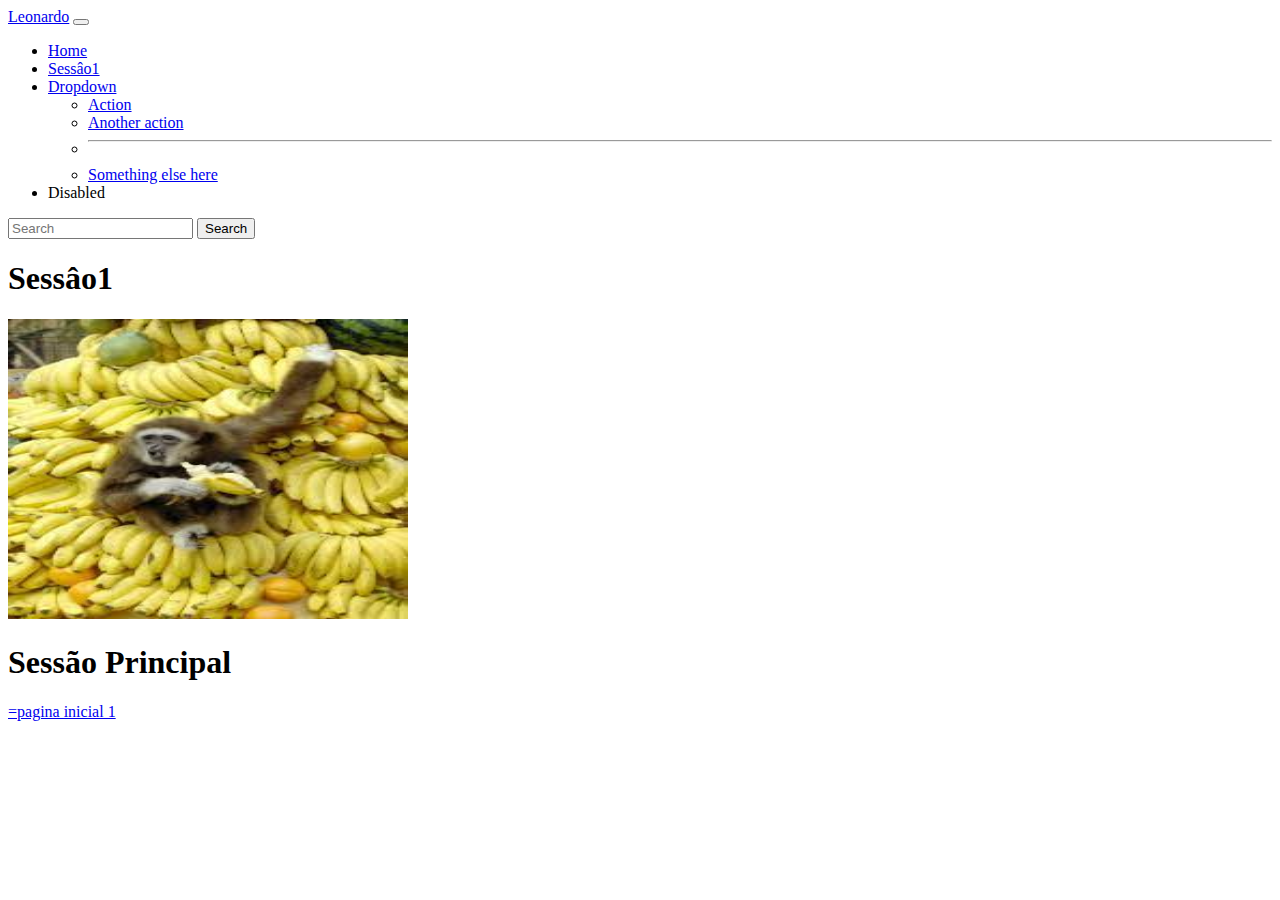
<file: sessao.html>
<!DOCTYPE html>
<html lang="en">
<head>
    <meta charset="UTF-8">
    <meta http-equiv="X-UA-Compatible" content="IE=edge">
    <meta name="viewport" content="width=device-width, initial-scale=1.0">
    <title>Document</title>
    <link href="https://cdn.jsdelivr.net/npm/bootstrap@5.3.1/dist/css/bootstrap.min.css" rel="stylesheet" integrity="sha384-4bw+/aepP/YC94hEpVNVgiZdgIC5+VKNBQNGCHeKRQN+PtmoHDEXuppvnDJzQIu9" crossorigin="anonymous">
<link rel="stylesheet" type="text/css" href="style.css" media="screen" />
    </head> 
<body>
    <nav class="navbar navbar-expand-lg bg-body-tertiary">
        <div class="container-fluid">
          <a class="navbar-brand" href="index.html">Leonardo</a>
          <button class="navbar-toggler" type="button" data-bs-toggle="collapse" data-bs-target="#navbarSupportedContent" aria-controls="navbarSupportedContent" aria-expanded="false" aria-label="Toggle navigation">
            <span class="navbar-toggler-icon"></span>
          </button>
          <div class="collapse navbar-collapse" id="navbarSupportedContent">
            <ul class="navbar-nav me-auto mb-2 mb-lg-0">
              <li class="nav-item">
                <a class="nav-link active" aria-current="page" href="#">Home</a>
              </li>
              <li class="nav-item">
                <a class="nav-link" href="sessao.html">Sessâo1</a>
              </li>
              <li class="nav-item dropdown">
                <a class="nav-link dropdown-toggle" href="#" role="button" data-bs-toggle="dropdown" aria-expanded="false">
                  Dropdown
                </a>
                <ul class="dropdown-menu">
                  <li><a class="dropdown-item" href="#">Action</a></li>
                  <li><a class="dropdown-item" href="#">Another action</a></li>
                  <li><hr class="dropdown-divider"></li>
                  <li><a class="dropdown-item" href="#">Something else here</a></li>
                </ul>
              </li>
              <li class="nav-item">
                <a class="nav-link disabled" aria-disabled="true">Disabled</a>
              </li>
            </ul>
            <form class="d-flex" role="search">
              <input class="form-control me-2" type="search" placeholder="Search" aria-label="Search">
              <button class="btn btn-outline-success" type="submit">Search</button>
            </form>
          </div>
        </div>
      </nav>
    <h1>Sessâo1
    
    </h1>
     <img src="masquico.jpeg" alt="picard facepalm" width="400" height="300">
    <h1>Sessão Principal</h1>
    <a href="index.html">=pagina inicial 1</a>
    
    </body>
</html>
</file>
<file: style.css>
boby {
background-color: #FF0000;
  color: #000000;
    
}
</file>
